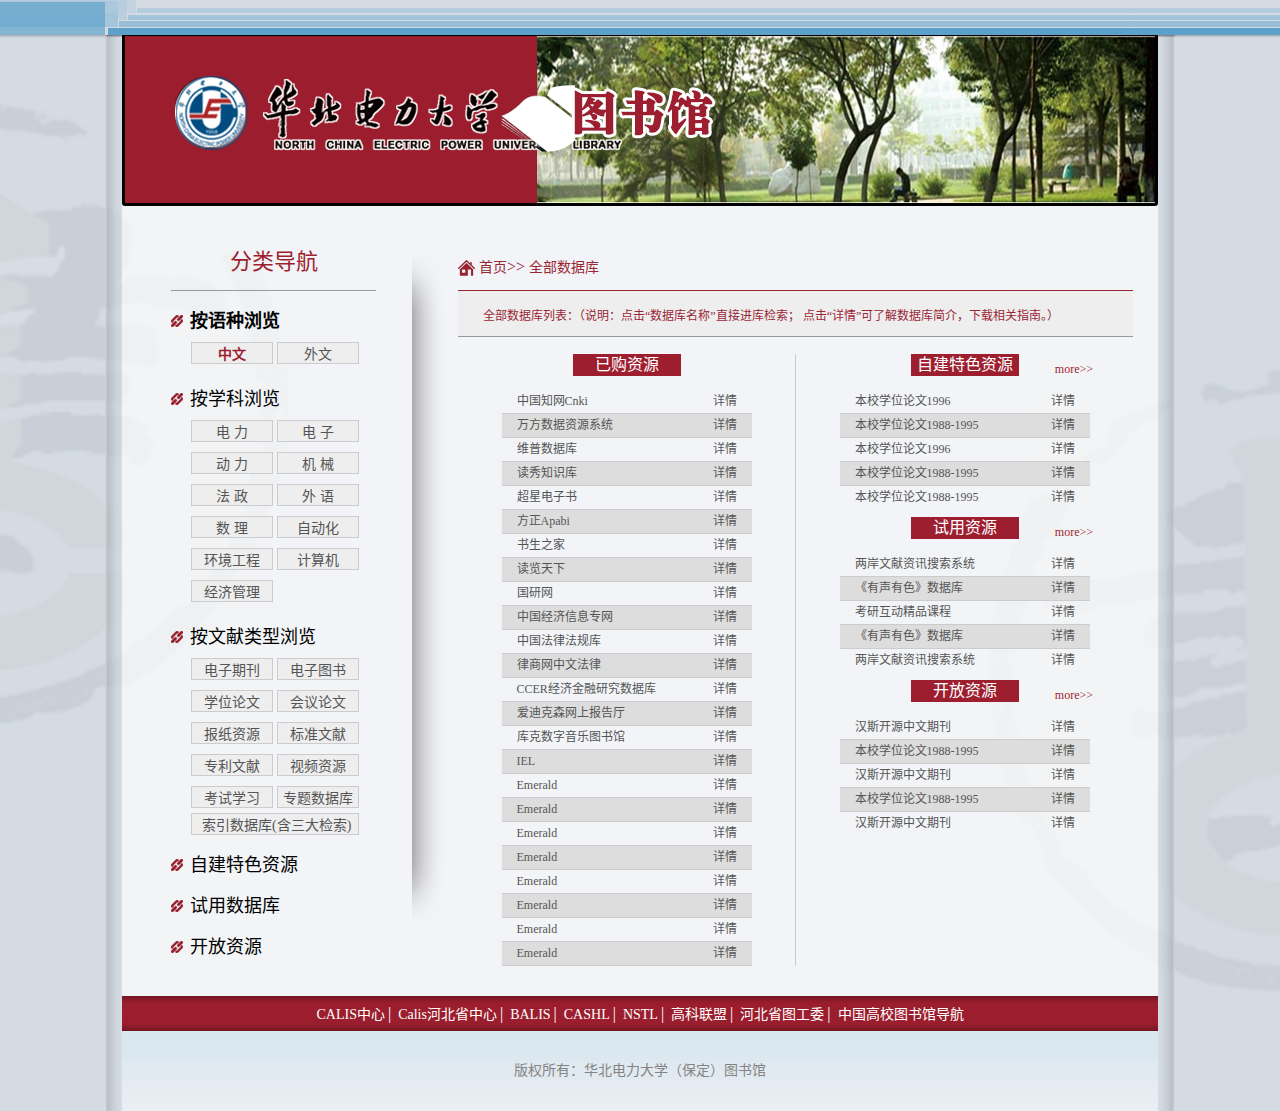
<file: database.html>
<!DOCTYPE html>
<html lang="zh-CN">

<head>
    <meta charset="UTF-8" />
    <meta http-equiv="X-UA-Compatible" content="IE=edge" />
    <meta name="keywords" content="华北电力大学,保定,图书馆" />
    <meta name="description" content="华北电力大学（保定）图书馆" />
    <meta name="generator" content="Sublime Text 3" />
    <meta name="author" content="306166485@qq.com" />
    <meta name="robots" content="index" />
    <meta name="renderer" content="webkit" />
    <title>华北电力大学图书馆</title>
    <link rel="stylesheet" href="css/reset.css" />
    <link rel="stylesheet" href="css/styles.css" />
    <script src="js/myscript.js"></script>
</head>

<body>
    <div class="top-nav">
        <div class="top-nav-left"></div>
        <div class="top-nav-right"></div>
        <div class="top-nav-center"></div>
    </div>

    <div class="container">
        <div class="container-background">
            <div class="container-left"></div>
            <div class="container-right"></div>
        </div>
        <div class="container-body">
            <div class="header">
                <a href="javascript:void(0);">
                    <img src="img/logo.png" alt="华北电力大学图书馆">
                </a>
                <ul class="pic-tab">
                    <li style="opacity: 1;filter:alpha(opacity:100);">
                        <img src="img/1.jpg" alt="1">
                    </li>
                    <li>
                        <img src="img/2.jpg" alt="2">
                    </li>
                    <li>
                        <img src="img/3.jpg" alt="3">
                    </li>
                </ul>
            </div>
            <div class="content">
                <div class="content-sidebar">
                    <h1>分类导航</h1>
                    <ul class="first-class">
                        <li>
                            <h2 class="first-class-active"><a href="javascript:void(0);">按语种浏览</a>
                            </h2>
                            <ul class="second-class">
                                <li class="second-class-active"><a href="javascript:void(0);">中文</a>
                                </li>
                                <li><a href="javascript:void(0);">外文</a>
                                </li>
                            </ul>
                        </li>
                        <li>
                            <h2><a href="javascript:void(0);">按学科浏览</a>
                            </h2>
                            <ul class="second-class">
                                <li><a href="javascript:void(0);">电 力</a>
                                </li>
                                <li><a href="javascript:void(0);">电 子</a>
                                </li>
                                <li><a href="javascript:void(0);">动 力</a>
                                </li>
                                <li><a href="javascript:void(0);">机 械</a>
                                </li>
                                
                                <li><a href="javascript:void(0);">法 政</a>
                                </li>
                                <li><a href="javascript:void(0);">外 语</a>
                                </li>
                                <li><a href="javascript:void(0);">数 理</a>
                                </li>
                                
                                <li><a href="javascript:void(0);">自动化</a>
                                </li>
                                <li><a href="javascript:void(0);">环境工程</a>
                                </li>
                                
                                <li><a href="javascript:void(0);">计算机</a>
                                </li>
                                <li><a href="javascript:void(0);">经济管理</a>
                                </li>
                            </ul>
                        </li>
                        <li>
                            <h2><a href="javascript:void(0);">按文献类型浏览</a>
                            </h2>
                            <ul class="second-class">
                                <li><a href="javascript:void(0);">电子期刊</a>
                                </li>
                                <li><a href="javascript:void(0);">电子图书</a>
                                </li>
                                <li><a href="javascript:void(0);">学位论文</a>
                                </li>
                                <li><a href="javascript:void(0);">会议论文</a>
                                </li>
                                <li><a href="javascript:void(0);">报纸资源</a>
                                </li>
                                <li><a href="javascript:void(0);">标准文献</a>
                                </li>
                                <li><a href="javascript:void(0);">专利文献</a>
                                </li>
                                <li><a href="javascript:void(0);">视频资源</a>
                                </li>
                                <li><a href="javascript:void(0);">考试学习</a>
                                </li>
                                <li><a href="javascript:void(0);">专题数据库</a>
                                </li>
                                <li style="width:166px; margin:0 auto;"><a href="javascript:void(0);">&nbsp;索引数据库(含三大检索)</a>
                                </li>
                            </ul>
                        </li>
                        <li>
                            <h2><a href="javascript:void(0);">自建特色资源</a>
                            </h2>
                        </li>
                        <li>
                            <h2><a href="javascript:void(0);">试用数据库</a>
                            </h2>
                        </li>
                        <li>
                            <h2><a href="javascript:void(0);">开放资源</a>
                            </h2>
                        </li>
                    </ul>
                </div>
                <img class="content-shadow" src="img/content-shadow.png" alt="">
                <div class="content-body">
                    <ul class="second-links">
                        <li>
                            <img src="img/home.png" alt="home">
                        </li>
                        <li><a href="javascript:void(0);">首页</a>
                        </li>>>
                        <li><a href="javascript:void(0);">全部数据库</a>
                        </li>
                    </ul>
                    <div class="info">
                        <p>全部数据库列表：（说明：点击“数据库名称”直接进库检索； 点击“详情”可了解数据库简介，下载相关指南。）</p>
                    </div>
                    <div class="database">
                        <div class="database-left">
                            <h1>已购资源</h1>
                            <ul>
                                <li>
                                    <a href="javascript:void(0);" target="_blank">
                                       中国知网Cnki</a>
                                    <a href="javascript:void(0);" target="_blank">
                                        <span>详情</span>
                                    </a>
                                </li>
                                <li>
                                    <a href="javascript:void(0);" target="_blank">
                                        万方数据资源系统</a>
                                    <a href="javascript:void(0);" target="_blank">
                                        <span>详情</span>
                                    </a>
                                </li>
                                <li>
                                    <a href="javascript:void(0);" target="_blank">
                                        维普数据库</a>
                                    <a href="javascript:void(0);" target="_blank">
                                        <span>详情</span>
                                    </a>
                                </li>
                                <li>
                                    <a href="javascript:void(0);" target="_blank">
                                        读秀知识库</a>
                                    <a href="javascript:void(0);" target="_blank">
                                        <span>详情</span>
                                    </a>
                                </li>
                                <li>
                                    <a href="javascript:void(0);" target="_blank">
                                        超星电子书</a>
                                    <a href="javascript:void(0);" target="_blank">
                                        <span>详情</span>
                                    </a>
                                </li>
                                <li>
                                    <a href="javascript:void(0);" target="_blank">
                                        方正Apabi</a>
                                    <a href="javascript:void(0);" target="_blank">
                                        <span>详情</span>
                                    </a>
                                </li>
                                <li>
                                    <a href="javascript:void(0);" target="_blank">
                                        书生之家</a>
                                    <a href="javascript:void(0);" target="_blank">
                                        <span>详情</span>
                                    </a>
                                </li>
                                <li>
                                    <a href="javascript:void(0);" target="_blank">
                                        读览天下</a>
                                    <a href="javascript:void(0);" target="_blank">
                                        <span>详情</span>
                                    </a>
                                </li>
                                <li>
                                    <a href="javascript:void(0);" target="_blank">
                                        国研网</a>
                                    <a href="javascript:void(0);" target="_blank">
                                        <span>详情</span>
                                    </a>
                                </li>
                                <li>
                                    <a href="javascript:void(0);" target="_blank">
                                        中国经济信息专网</a>
                                    <a href="javascript:void(0);" target="_blank">
                                        <span>详情</span>
                                    </a>
                                </li>
                                <li>
                                    <a href="javascript:void(0);" target="_blank">
                                        中国法律法规库</a>
                                    <a href="javascript:void(0);" target="_blank">
                                        <span>详情</span>
                                    </a>
                                </li>
                                <li>
                                    <a href="javascript:void(0);" target="_blank">
                                        律商网中文法律</a>
                                    <a href="javascript:void(0);" target="_blank">
                                        <span>详情</span>
                                    </a>
                                </li>
                                <li>
                                    <a href="javascript:void(0);" target="_blank">
                                        CCER经济金融研究数据库</a>
                                    <a href="javascript:void(0);" target="_blank">
                                        <span>详情</span>
                                    </a>
                                </li>
                                <li>
                                    <a href="javascript:void(0);" target="_blank">
                                        爱迪克森网上报告厅</a>
                                    <a href="javascript:void(0);" target="_blank">
                                        <span>详情</span>
                                    </a>
                                </li>
                                <li>
                                    <a href="javascript:void(0);" target="_blank">
                                        库克数字音乐图书馆</a>
                                    <a href="javascript:void(0);" target="_blank">
                                        <span>详情</span>
                                    </a>
                                </li>
                                <li>
                                    <a href="javascript:void(0);" target="_blank">
                                        IEL</a>
                                    <a href="javascript:void(0);" target="_blank">
                                        <span>详情</span>
                                    </a>
                                </li>
                                <li>
                                    <a href="javascript:void(0);" target="_blank">
                                        Emerald</a>
                                    <a href="javascript:void(0);" target="_blank">
                                        <span>详情</span>
                                    </a>
                                </li>
                                <li>
                                    <a href="javascript:void(0);" target="_blank">
                                       Emerald</a>
                                    <a href="javascript:void(0);" target="_blank">
                                        <span>详情</span>
                                    </a>
                                </li>
                                <li>
                                    <a href="javascript:void(0);" target="_blank">
                                        Emerald</a>
                                    <a href="javascript:void(0);" target="_blank">
                                        <span>详情</span>
                                    </a>
                                </li>
                                <li>
                                    <a href="javascript:void(0);" target="_blank">
                                        Emerald</a>
                                    <a href="javascript:void(0);" target="_blank">
                                        <span>详情</span>
                                    </a>
                                </li>
                                <li>
                                    <a href="javascript:void(0);" target="_blank">
                                        Emerald</a>
                                    <a href="javascript:void(0);" target="_blank">
                                        <span>详情</span>
                                    </a>
                                </li>
                                <li>
                                    <a href="javascript:void(0);" target="_blank">
                                        Emerald</a>
                                    <a href="javascript:void(0);" target="_blank">
                                        <span>详情</span>
                                    </a>
                                </li>
                                <li>
                                    <a href="javascript:void(0);" target="_blank">
                                        Emerald</a>
                                    <a href="javascript:void(0);" target="_blank">
                                        <span>详情</span>
                                    </a>
                                </li>
                                <li>
                                    <a href="javascript:void(0);" target="_blank">
                                        Emerald</a>
                                    <a href="javascript:void(0);" target="_blank">
                                        <span>详情</span>
                                    </a>
                                </li>
                            </ul>
                        </div>
                        <div class="database-right">
                            <div class="database-right-first">
                                <h1>自建特色资源</h1>
                                <a class="database-right-more" href="javascript:void(0);" target="_blank">more>></a>
                                <ul>
                                    <li>
                                        <a href="javascript:void(0);" target="_blank">
                                            本校学位论文1996</a>
                                        <a href="javascript:void(0);" target="_blank">
                                            <span>详情</span>
                                        </a>
                                    </li>
                                    <li>
                                        <a href="javascript:void(0);" target="_blank">
                                            本校学位论文1988-1995</a>
                                        <a href="javascript:void(0);" target="_blank">
                                            <span>详情</span>
                                        </a>
                                    </li>
                                    <li>
                                        <a href="javascript:void(0);" target="_blank">
                                            本校学位论文1996</a>
                                        <a href="javascript:void(0);" target="_blank">
                                            <span>详情</span>
                                        </a>
                                    </li>
                                    <li>
                                        <a href="javascript:void(0);" target="_blank">
                                            本校学位论文1988-1995</a>
                                        <a href="javascript:void(0);" target="_blank">
                                            <span>详情</span>
                                        </a>
                                    </li>
                                    <li>
                                        <a href="javascript:void(0);" target="_blank">
                                            本校学位论文1988-1995</a>
                                        <a href="javascript:void(0);" target="_blank">
                                            <span>详情</span>
                                        </a>
                                    </li>
                                </ul>
                            </div>
                            <div class="database-right-first">
                                <h1>试用资源</h1>
                                <a class="database-right-more" href="javascript:void(0);" target="_blank">more>></a>
                                <ul>
                                    <li>
                                        <a href="javascript:void(0);javascript:void(0);" target="_blank">
                                            两岸文献资讯搜索系统</a>
                                        <a href="javascript:void(0);" target="_blank">
                                            <span>详情</span>
                                        </a>
                                    </li>
                                    <li>
                                        <a href="javascript:void(0);" target="_blank">
                                           《有声有色》数据库</a>
                                        <a href="javascript:void(0);" target="_blank">
                                            <span>详情</span>
                                        </a>
                                    </li>
                                    <li>
                                        <a href="javascript:void(0);" target="_blank">
                                            考研互动精品课程</a>
                                        <a href="javascript:void(0);" target="_blank">
                                            <span>详情</span>
                                        </a>
                                    </li>
                                    <li>
                                        <a href="javascript:void(0);" target="_blank">
                                            《有声有色》数据库</a>
                                        <a href="javascript:void(0);" target="_blank">
                                            <span>详情</span>
                                        </a>
                                    </li>
                                    <li>
                                        <a href="javascript:void(0);" target="_blank">
                                            两岸文献资讯搜索系统</a>
                                        <a href="javascript:void(0);" target="_blank">
                                            <span>详情</span>
                                        </a>
                                    </li>
                                </ul>
                            </div>
                            <div class="database-right-first">
                                <h1>开放资源</h1>
                                <a class="database-right-more" href="javascript:void(0);" target="_blank">more>></a>
                                <ul>
                                    <li>
                                        <a href="javascript:void(0);javascript:void(0);" target="_blank">
                                            汉斯开源中文期刊</a>
                                        <a href="javascript:void(0);" target="_blank">
                                            <span>详情</span>
                                        </a>
                                    </li>
                                    <li>
                                        <a href="javascript:void(0);" target="_blank">
                                        本校学位论文1988-1995</a>
                                        <a href="javascript:void(0);" target="_blank">
                                            <span>详情</span>
                                        </a>
                                    </li>
                                    <li>
                                        <a href="javascript:void(0);" target="_blank">
                                            汉斯开源中文期刊</a>
                                        <a href="javascript:void(0);" target="_blank">
                                            <span>详情</span>
                                        </a>
                                    </li>
                                    <li>
                                        <a href="javascript:void(0);" target="_blank">
                                           本校学位论文1988-1995</a>
                                        <a href="javascript:void(0);" target="_blank">
                                            <span>详情</span>
                                        </a>
                                    </li>
                                    <li>
                                        <a href="javascript:void(0);" target="_blank">
                                            汉斯开源中文期刊</a>
                                        <a href="javascript:void(0);" target="_blank">
                                            <span>详情</span>
                                        </a>
                                    </li>
                                </ul>
                            </div>
                        </div>
                    </div>
                </div>
                <div class="clearfix"></div>
            </div>
            <div class="bottom-links">
                <ul>
                    <li><a href="http://www.calis.edu.cn/educhina/pages/portal.jsp" target="_blank">CALIS中心</a>
                    </li>|
                    <li><a href="http://www.hb.calis.edu.cn:8090/" target="_blank">Calis河北省中心</a>
                    </li>|
                    <li><a href="http://202.112.118.46/ywcdwz/index.html" target="_blank">BALIS</a>
                    </li>|
                    <li><a href="http://www.cashl.edu.cn/cashlportal/" target="_blank">CASHL</a>
                    </li>|
                    <li><a href="http://www.nstl.gov.cn/" target="_blank">NSTL</a>
                    </li>|
                    <li><a href="http://www.bjtech.superlib.net" target="_blank">高科联盟</a>
                    </li>|
                    <li><a href="http://tgw.hbu.edu.cn/" target="_blank">河北省图工委</a>
                    </li>|
                    <li><a href="javascript:void(0);" target="_blank">中国高校图书馆导航</a>
                    </li>
                </ul>
            </div>
            <div class="footer">
                <p>版权所有：华北电力大学（保定）图书馆</p>
            </div>
        </div>
    </div>
</body>
<script type="text/javascript">
zebra();
firstClassClick();
secondClassClick();
picChange();
contentShadow();
</script>

</html>
</file>
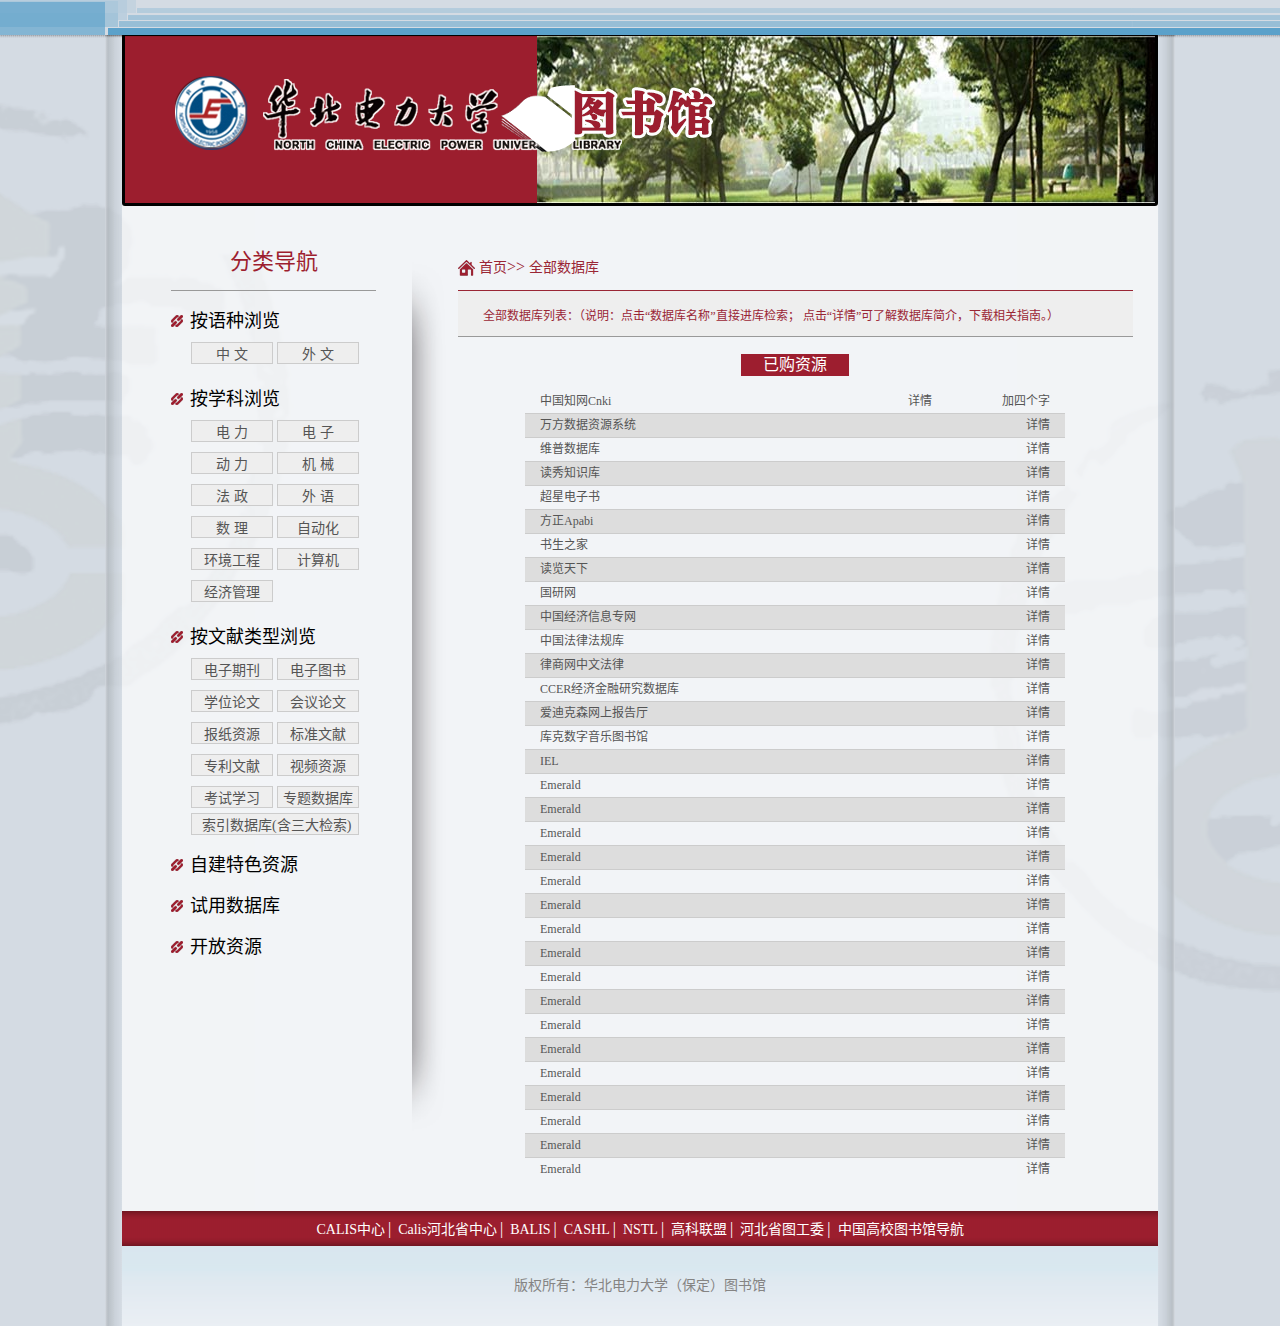
<file: database2.html>
<!DOCTYPE html>
<html lang="zh-CN">

<head>
    <meta charset="UTF-8" />
    <meta http-equiv="X-UA-Compatible" content="IE=edge" />
    <meta name="keywords" content="华北电力大学,保定,图书馆" />
    <meta name="description" content="华北电力大学（保定）图书馆" />
    <meta name="generator" content="Sublime Text 3" />
    <meta name="author" content="306166485@qq.com" />
    <meta name="robots" content="index" />
    <meta name="renderer" content="webkit" />
    <title>华北电力大学图书馆</title>
    <link rel="stylesheet" href="css/reset.css" />
    <link rel="stylesheet" href="css/styles.css" />
    <script src="js/myscript.js"></script>
</head>

<body>
    <div class="top-nav">
        <div class="top-nav-left"></div>
        <div class="top-nav-right"></div>
        <div class="top-nav-center"></div>
    </div>

    <div class="container">
        <div class="container-background">
            <div class="container-left"></div>
            <div class="container-right"></div>
        </div>
        <div class="container-body">
            <div class="header">
                <a href="javascript:void(0);">
                    <img src="img/logo.png" alt="华北电力大学图书馆">
                </a>
                <ul class="pic-tab">
                    <li style="opacity: 1;filter:alpha(opacity:100);">
                        <img src="img/1.jpg" alt="1">
                    </li>
                    <li>
                        <img src="img/2.jpg" alt="2">
                    </li>
                    <li>
                        <img src="img/3.jpg" alt="3">
                    </li>
                </ul>
            </div>
            <div class="content">
                <div class="content-sidebar">
                    <h1>分类导航</h1>
                    <ul class="first-class">
                        <li>
                            <h2><a href="javascript:void(0);">按语种浏览</a>
                            </h2>
                            <ul class="second-class">
                                <li><a href="javascript:void(0);">中 文</a>
                                </li>
                                <li><a href="javascript:void(0);">外 文</a>
                                </li>
                            </ul>
                        </li>
                        <li>
                            <h2><a href="javascript:void(0);">按学科浏览</a>
                            </h2>
                            <ul class="second-class">
                                <li><a href="javascript:void(0);">电 力</a>
                                </li>
                                <li><a href="javascript:void(0);">电 子</a>
                                </li>
                                <li><a href="javascript:void(0);">动 力</a>
                                </li>
                                <li><a href="javascript:void(0);">机 械</a>
                                </li>
                                
                                <li><a href="javascript:void(0);">法 政</a>
                                </li>
                                <li><a href="javascript:void(0);">外 语</a>
                                </li>
                                <li><a href="javascript:void(0);">数 理</a>
                                </li>
                                
                                <li><a href="javascript:void(0);">自动化</a>
                                </li>
                                <li><a href="javascript:void(0);">环境工程</a>
                                </li>
                                
                                <li><a href="javascript:void(0);">计算机</a>
                                </li>
                                <li><a href="javascript:void(0);">经济管理</a>
                                </li>
                            </ul>
                        </li>
                        <li>
                            <h2><a href="javascript:void(0);">按文献类型浏览</a>
                            </h2>
                            <ul class="second-class">
                                <li><a href="javascript:void(0);">电子期刊</a>
                                </li>
                                <li><a href="javascript:void(0);">电子图书</a>
                                </li>
                                <li><a href="javascript:void(0);">学位论文</a>
                                </li>
                                <li><a href="javascript:void(0);">会议论文</a>
                                </li>
                                <li><a href="javascript:void(0);">报纸资源</a>
                                </li>
                                <li><a href="javascript:void(0);">标准文献</a>
                                </li>
                                <li><a href="javascript:void(0);">专利文献</a>
                                </li>
                                <li><a href="javascript:void(0);">视频资源</a>
                                </li>
                                <li><a href="javascript:void(0);">考试学习</a>
                                </li>
                                <li><a href="javascript:void(0);">专题数据库</a>
                                </li>
                                <li style="width:166px; margin:0 auto;"><a href="javascript:void(0);">&nbsp;索引数据库(含三大检索)</a>
                                </li>
                            </ul>
                        </li>
                        <li>
                            <h2><a href="javascript:void(0);">自建特色资源</a>
                            </h2>
                        </li>
                        <li>
                            <h2><a href="javascript:void(0);">试用数据库</a>
                            </h2>
                        </li>
                        <li>
                            <h2><a href="javascript:void(0);">开放资源</a>
                            </h2>
                        </li>
                    </ul>
                </div>
                <img class="content-shadow" src="img/content-shadow.png" alt="">
                <div class="content-body">
                    <ul class="second-links">
                        <li>
                            <img src="img/home.png" alt="home">
                        </li>
                        <li><a href="javascript:void(0);">首页</a>
                        </li>>>
                        <li><a href="javascript:void(0);">全部数据库</a>
                        </li>
                    </ul>
                    <div class="info">
                        <p>全部数据库列表：（说明：点击“数据库名称”直接进库检索； 点击“详情”可了解数据库简介，下载相关指南。）</p>
                    </div>
                    <div class="database">
                        <div class="database-list">
                            <h1>已购资源</h1>
                            <ul>
                                <li>
                                    <a href="javascript:void(0);" target="_blank">
                                       中国知网Cnki</a>
                                    <span>加四个字</span>
                                    <a href="javascript:void(0);" target="_blank">
                                        <span>详情</span>
                                    </a>

                                </li>
                                <li>
                                    <a href="javascript:void(0);" target="_blank">
                                        万方数据资源系统</a>
                                    <a href="javascript:void(0);" target="_blank">
                                        <span>详情</span>
                                    </a>
                                </li>
                                <li>
                                    <a href="javascript:void(0);" target="_blank">
                                        维普数据库</a>
                                    <a href="javascript:void(0);" target="_blank">
                                        <span>详情</span>
                                    </a>
                                </li>
                                <li>
                                    <a href="javascript:void(0);" target="_blank">
                                        读秀知识库</a>
                                    <a href="javascript:void(0);" target="_blank">
                                        <span>详情</span>
                                    </a>
                                </li>
                                <li>
                                    <a href="javascript:void(0);" target="_blank">
                                        超星电子书</a>
                                    <a href="javascript:void(0);" target="_blank">
                                        <span>详情</span>
                                    </a>
                                </li>
                                <li>
                                    <a href="javascript:void(0);" target="_blank">
                                        方正Apabi</a>
                                    <a href="javascript:void(0);" target="_blank">
                                        <span>详情</span>
                                    </a>
                                </li>
                                <li>
                                    <a href="javascript:void(0);" target="_blank">
                                        书生之家</a>
                                    <a href="javascript:void(0);" target="_blank">
                                        <span>详情</span>
                                    </a>
                                </li>
                                <li>
                                    <a href="javascript:void(0);" target="_blank">
                                        读览天下</a>
                                    <a href="javascript:void(0);" target="_blank">
                                        <span>详情</span>
                                    </a>
                                </li>
                                <li>
                                    <a href="javascript:void(0);" target="_blank">
                                        国研网</a>
                                    <a href="javascript:void(0);" target="_blank">
                                        <span>详情</span>
                                    </a>
                                </li>
                                <li>
                                    <a href="javascript:void(0);" target="_blank">
                                        中国经济信息专网</a>
                                    <a href="javascript:void(0);" target="_blank">
                                        <span>详情</span>
                                    </a>
                                </li>
                                <li>
                                    <a href="javascript:void(0);" target="_blank">
                                        中国法律法规库</a>
                                    <a href="javascript:void(0);" target="_blank">
                                        <span>详情</span>
                                    </a>
                                </li>
                                <li>
                                    <a href="javascript:void(0);" target="_blank">
                                        律商网中文法律</a>
                                    <a href="javascript:void(0);" target="_blank">
                                        <span>详情</span>
                                    </a>
                                </li>
                                <li>
                                    <a href="javascript:void(0);" target="_blank">
                                        CCER经济金融研究数据库</a>
                                    <a href="javascript:void(0);" target="_blank">
                                        <span>详情</span>
                                    </a>
                                </li>
                                <li>
                                    <a href="javascript:void(0);" target="_blank">
                                        爱迪克森网上报告厅</a>
                                    <a href="javascript:void(0);" target="_blank">
                                        <span>详情</span>
                                    </a>
                                </li>
                                <li>
                                    <a href="javascript:void(0);" target="_blank">
                                        库克数字音乐图书馆</a>
                                    <a href="javascript:void(0);" target="_blank">
                                        <span>详情</span>
                                    </a>
                                </li>
                                <li>
                                    <a href="javascript:void(0);" target="_blank">
                                        IEL</a>
                                    <a href="javascript:void(0);" target="_blank">
                                        <span>详情</span>
                                    </a>
                                </li>
                                <li>
                                    <a href="javascript:void(0);" target="_blank">
                                        Emerald</a>
                                    <a href="javascript:void(0);" target="_blank">
                                        <span>详情</span>
                                    </a>
                                </li>
                                <li>
                                    <a href="javascript:void(0);" target="_blank">
                                       Emerald</a>
                                    <a href="javascript:void(0);" target="_blank">
                                        <span>详情</span>
                                    </a>
                                </li>
                                <li>
                                    <a href="javascript:void(0);" target="_blank">
                                        Emerald</a>
                                    <a href="javascript:void(0);" target="_blank">
                                        <span>详情</span>
                                    </a>
                                </li>
                                <li>
                                    <a href="javascript:void(0);" target="_blank">
                                        Emerald</a>
                                    <a href="javascript:void(0);" target="_blank">
                                        <span>详情</span>
                                    </a>
                                </li>
                                <li>
                                    <a href="javascript:void(0);" target="_blank">
                                        Emerald</a>
                                    <a href="javascript:void(0);" target="_blank">
                                        <span>详情</span>
                                    </a>
                                </li>
                                <li>
                                    <a href="javascript:void(0);" target="_blank">
                                        Emerald</a>
                                    <a href="javascript:void(0);" target="_blank">
                                        <span>详情</span>
                                    </a>
                                </li>
                                <li>
                                    <a href="javascript:void(0);" target="_blank">
                                        Emerald</a>
                                    <a href="javascript:void(0);" target="_blank">
                                        <span>详情</span>
                                    </a>
                                </li>
                                <li>
                                    <a href="javascript:void(0);" target="_blank">
                                        Emerald</a>
                                    <a href="javascript:void(0);" target="_blank">
                                        <span>详情</span>
                                    </a>
                                </li>
                                <li>
                                    <a href="javascript:void(0);" target="_blank">
                                        Emerald</a>
                                    <a href="javascript:void(0);" target="_blank">
                                        <span>详情</span>
                                    </a>
                                </li>
                                <li>
                                    <a href="javascript:void(0);" target="_blank">
                                        Emerald</a>
                                    <a href="javascript:void(0);" target="_blank">
                                        <span>详情</span>
                                    </a>
                                </li>
                                <li>
                                    <a href="javascript:void(0);" target="_blank">
                                        Emerald</a>
                                    <a href="javascript:void(0);" target="_blank">
                                        <span>详情</span>
                                    </a>
                                </li>
                                <li>
                                    <a href="javascript:void(0);" target="_blank">
                                        Emerald</a>
                                    <a href="javascript:void(0);" target="_blank">
                                        <span>详情</span>
                                    </a>
                                </li>
                                <li>
                                    <a href="javascript:void(0);" target="_blank">
                                        Emerald</a>
                                    <a href="javascript:void(0);" target="_blank">
                                        <span>详情</span>
                                    </a>
                                </li>
                                <li>
                                    <a href="javascript:void(0);" target="_blank">
                                        Emerald</a>
                                    <a href="javascript:void(0);" target="_blank">
                                        <span>详情</span>
                                    </a>
                                </li>
                                <li>
                                    <a href="javascript:void(0);" target="_blank">
                                        Emerald</a>
                                    <a href="javascript:void(0);" target="_blank">
                                        <span>详情</span>
                                    </a>
                                </li>
                                <li>
                                    <a href="javascript:void(0);" target="_blank">
                                        Emerald</a>
                                    <a href="javascript:void(0);" target="_blank">
                                        <span>详情</span>
                                    </a>
                                </li>
                                <li>
                                    <a href="javascript:void(0);" target="_blank">
                                        Emerald</a>
                                    <a href="javascript:void(0);" target="_blank">
                                        <span>详情</span>
                                    </a>
                                </li>
                            </ul>
                        </div>
                    </div>
                </div>
                <div class="clearfix"></div>
            </div>
            <div class="bottom-links">
                <ul>
                    <li><a href="http://www.calis.edu.cn/educhina/pages/portal.jsp" target="_blank">CALIS中心</a>
                    </li>|
                    <li><a href="http://www.hb.calis.edu.cn:8090/" target="_blank">Calis河北省中心</a>
                    </li>|
                    <li><a href="http://202.112.118.46/ywcdwz/index.html" target="_blank">BALIS</a>
                    </li>|
                    <li><a href="http://www.cashl.edu.cn/cashlportal/" target="_blank">CASHL</a>
                    </li>|
                    <li><a href="http://www.nstl.gov.cn/" target="_blank">NSTL</a>
                    </li>|
                    <li><a href="http://www.bjtech.superlib.net" target="_blank">高科联盟</a>
                    </li>|
                    <li><a href="http://tgw.hbu.edu.cn/" target="_blank">河北省图工委</a>
                    </li>|
                    <li><a href="javascript:void(0);" target="_blank">中国高校图书馆导航</a>
                    </li>
                </ul>
            </div>
            <div class="footer">
                <p>版权所有：华北电力大学（保定）图书馆</p>
            </div>
        </div>
    </div>
</body>
<script type="text/javascript">
zebra();
firstClassClick();
secondClassClick();
picChange();
contentShadow();
</script>

</html>
</file>
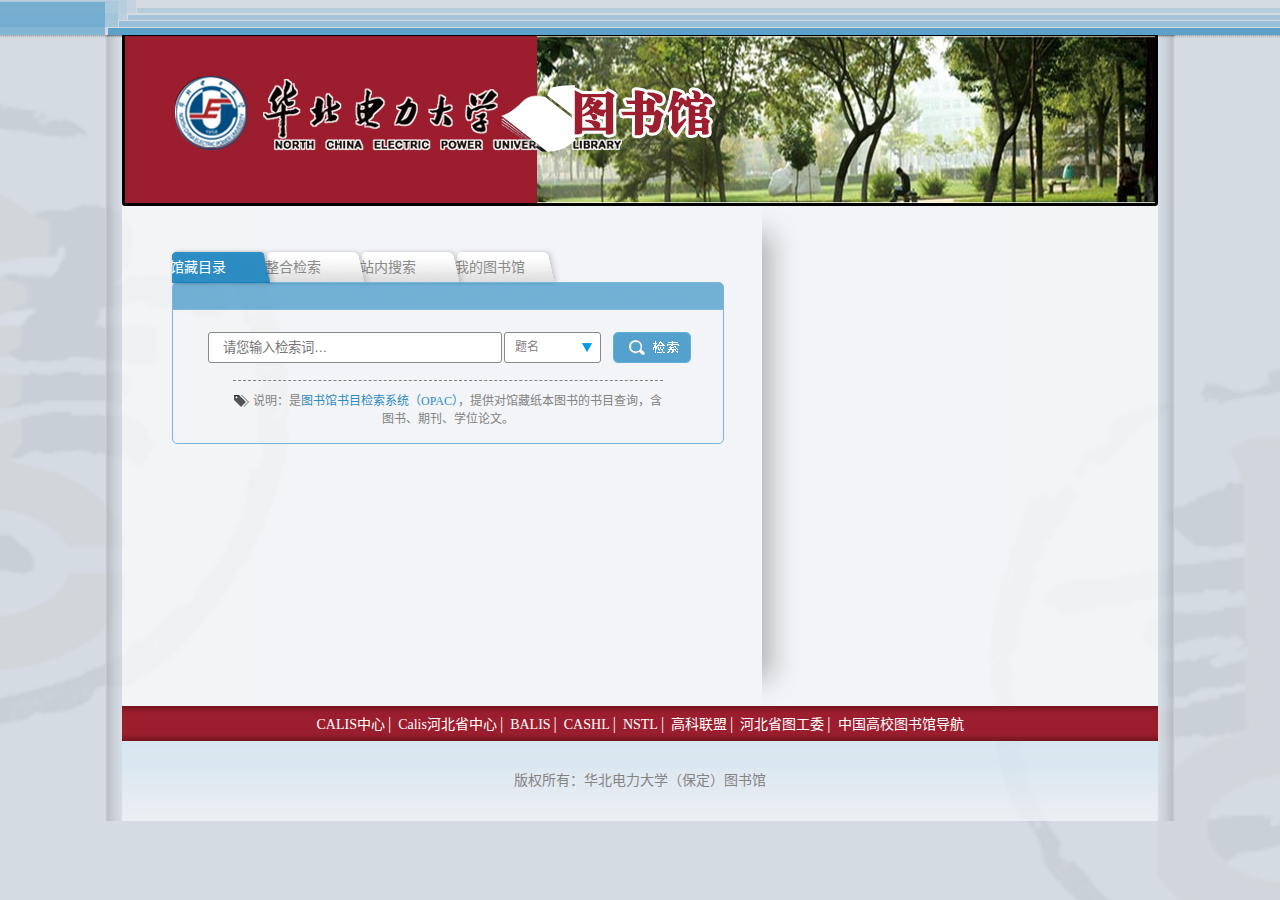
<file: homePage.html>
<!DOCTYPE html>
<html lang="zh-CN">

<head>
    <meta charset="UTF-8" />
    <meta http-equiv="X-UA-Compatible" content="IE=edge" />
    <meta name="keywords" content="华北电力大学,保定,图书馆" />
    <meta name="description" content="华北电力大学（保定）图书馆" />
    <meta name="generator" content="Sublime Text 3" />
    <meta name="author" content="306166485@qq.com" />
    <meta name="robots" content="index" />
    <meta name="renderer" content="webkit" />
    <title>华北电力大学图书馆</title>
    <link rel="stylesheet" href="css/reset.css" />
    <link rel="stylesheet" href="css/styles.css" />
    <script src="js/myscript.js"></script>
</head>

<body>
    <div class="top-nav">
        <div class="top-nav-left"></div>
        <div class="top-nav-right"></div>
        <div class="top-nav-center"></div>
    </div>

    <div class="container">
        <div class="container-background">
            <div class="container-left"></div>
            <div class="container-right"></div>
        </div>
        <div class="container-body">
            <div class="header">
                <a href="javascript:void(0);">
                    <img src="img/logo.png" alt="华北电力大学图书馆">
                </a>
                <ul class="pic-tab">
                    <li style="opacity: 1;filter:alpha(opacity:100);">
                        <img src="img/1.jpg" alt="1">
                    </li>
                    <li>
                        <img src="img/2.jpg" alt="2">
                    </li>
                    <li>
                        <img src="img/3.jpg" alt="3">
                    </li>
                </ul>
            </div>
            <div class="content">
                <div class="home-content-left">
                    <div class="home-content-left-bg"></div>
                    <div class="search-wrap">
                        <ul class="search-tab">
                            <li class="search-tab-active"><a href="javascript:void(0);">馆藏目录</a>
                            </li>
                            <li><a href="javascript:void(0);">整合检索</a>
                            </li>
                            <li><a href="javascript:void(0);">站内搜索</a>
                            </li>
                            <li><a href="javascript:void(0);">我的图书馆</a>
                            </li>
                        </ul>
                        <div class="search-content" id="collections-wrap">
                            <form id="collections" action="http://202.206.214.254:8080/opac/openlink.php" method="get" name="f" target="_blank">
                                <input class="searchContent" type="text" placeholder="请您输入检索词…" name="strText">
                                <div class="search-content-drop-wrap">
                                    <ul class="search-content-drop">
                                        <li id="title">题名
                                        </li>
                                        <li id="author">责任者
                                        </li>
                                        <li id="keyword">主题词
                                        </li>
                                    </ul>
                                </div>
                                <input id="strSearchType" type="hidden" name="strSearchType" value="title">
                                <input class="searchButton" type="submit" value="">
                                <div class="clearfix"></div>
                            </form>
                            <div class="explanation">
                                <img src="img/explanation.png" alt="">
                                <p>说明：是<a href="http://202.206.214.254:8080/opac/" target="_blank" >图书馆书目检索系统（OPAC）</a>，提供对馆藏纸本图书的书目查询，含图书、期刊、学位论文。</p>
                            </div>
                        </div>
                        <div class="search-content" id="integrate-wrap">
                            <form id="integrate" action="http://www.blyun.com/gosearch.jsp" method="get" target="_blank">
                                <input class="searchContent" type="text" name="sw" placeholder="百链原文索取检索词…">
                                <div class="search-content-drop-wrap">
                                    <ul class="search-content-drop">
                                        <li id="blyun">百链
                                        </li>
                                        <li id="bjtech">高科联盟
                                        </li>
                                        <li id="ccc">外文期刊网
                                        </li>
                                    </ul>
                                </div>
                                <input id="cccType" type="hidden" name="from" value="0">
                                <input class="searchButton" type="submit" value="">
                                <div class="clearfix"></div>
                            </form>
                            <div class="explanation">
                                <img src="img/explanation.png" alt="">
                                <p>说明：提供一站式外文搜索，该平台拥有包括Springer Link等上百个外文数据库，可自动进行文献传递。</p>
                            </div>
                        </div>
                        <div class="search-content" id="cite-wrap">
                            <form id="cite" action="front/sASearch.aspx" method="get" target="_blank">
                                <input class="searchContent" type="text" placeholder="请您输入检索词…" name="keyword">
                                <input class="searchButton" type="submit" value="">
                                <div class="clearfix"></div>
                            </form>
                        </div>
                        <div class="search-content" id="mylib-wrap">
                            <form id="mylib" action="" method="get" target="_blank">
                            </form>
                        </div>
                    </div>
                </div>
                <img src="img/home-content-shadow.png" alt="" class="home-content-shadow">
                <div class="clearfix"></div>
            </div>
            <div class="bottom-links">
                <ul>
                    <li><a href="http://www.calis.edu.cn/educhina/pages/portal.jsp" target="_blank">CALIS中心</a>
                    </li>|
                    <li><a href="http://www.hb.calis.edu.cn:8090/" target="_blank">Calis河北省中心</a>
                    </li>|
                    <li><a href="http://202.112.118.46/ywcdwz/index.html" target="_blank">BALIS</a>
                    </li>|
                    <li><a href="http://www.cashl.edu.cn/cashlportal/" target="_blank">CASHL</a>
                    </li>|
                    <li><a href="http://www.nstl.gov.cn/" target="_blank">NSTL</a>
                    </li>|
                    <li><a href="http://www.bjtech.superlib.net" target="_blank">高科联盟</a>
                    </li>|
                    <li><a href="http://tgw.hbu.edu.cn/" target="_blank">河北省图工委</a>
                    </li>|
                    <li><a href="javascript:void(0);" target="_blank">中国高校图书馆导航</a>
                    </li>
                </ul>
            </div>
            <div class="footer">
                <p>版权所有：华北电力大学（保定）图书馆</p>
            </div>
        </div>
    </div>
</body>
<script type="text/javascript">
picChange();
searchTab();
searchContentDrop();
</script>

</html>
</file>
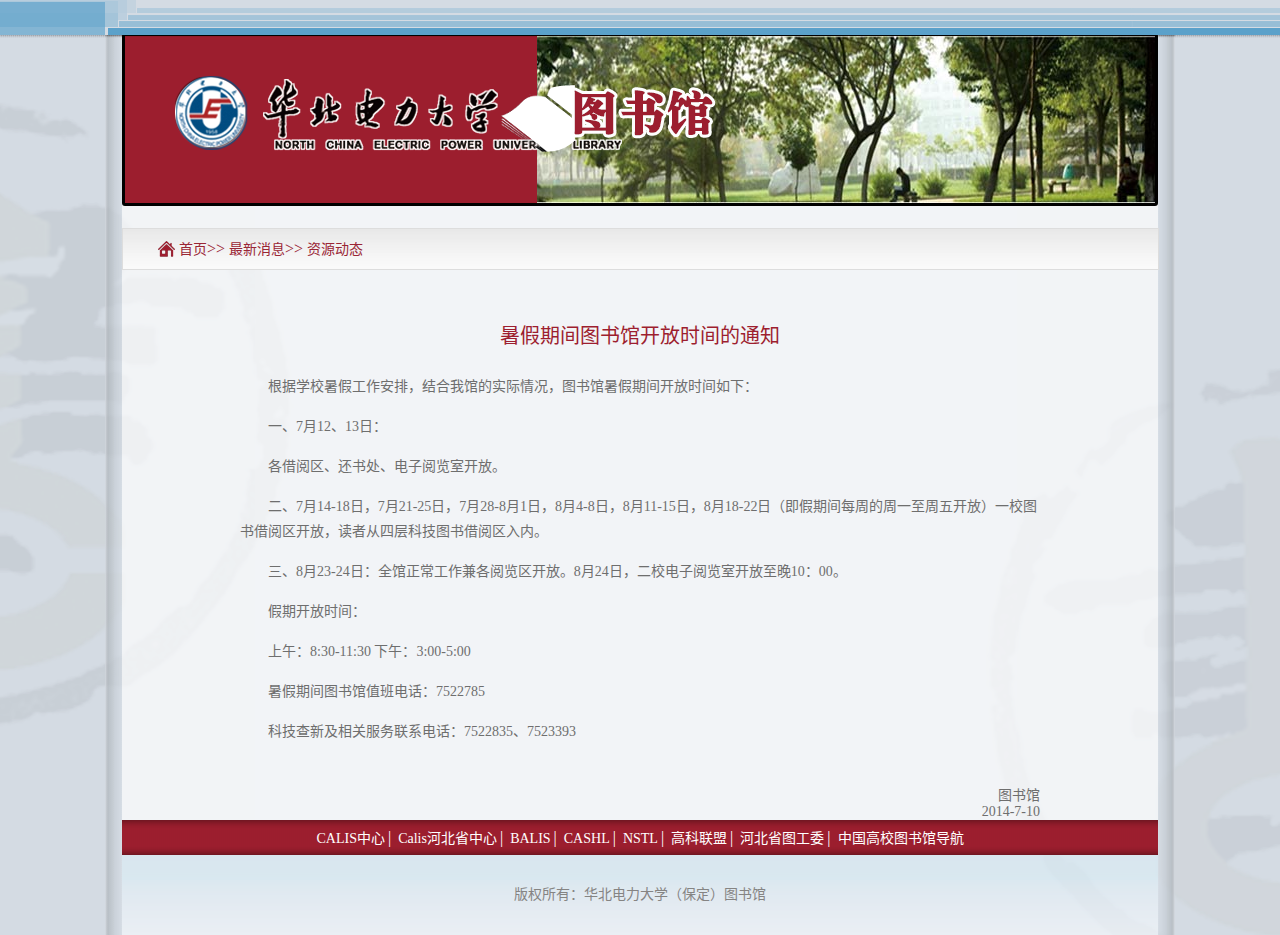
<file: newsContent.html>
<!DOCTYPE html>
<html lang="zh-CN">

<head>
    <meta charset="UTF-8" />
    <meta http-equiv="X-UA-Compatible" content="IE=edge" />
    <meta name="keywords" content="华北电力大学,保定,图书馆" />
    <meta name="description" content="华北电力大学（保定）图书馆" />
    <meta name="generator" content="Sublime Text 3" />
    <meta name="author" content="306166485@qq.com" />
    <meta name="robots" content="index" />
    <meta name="renderer" content="webkit" />
    <title>华北电力大学图书馆</title>
    <link rel="stylesheet" href="css/reset.css" />
    <link rel="stylesheet" href="css/styles.css" />
    <script src="js/myscript.js"></script>
</head>

<body>
    <div class="top-nav">
        <div class="top-nav-left"></div>
        <div class="top-nav-right"></div>
        <div class="top-nav-center"></div>
    </div>

    <div class="container">
        <div class="container-background">
            <div class="container-left"></div>
            <div class="container-right"></div>
        </div>
        <div class="container-body">
            <div class="header">
                <a href="javascript:void(0);">
                    <img src="img/logo.png" alt="华北电力大学图书馆">
                </a>
                <ul class="pic-tab">
                    <li style="opacity: 1;filter:alpha(opacity:100);">
                        <img src="img/1.jpg" alt="1">
                    </li>
                    <li>
                        <img src="img/2.jpg" alt="2">
                    </li>
                    <li>
                        <img src="img/3.jpg" alt="3">
                    </li>
                </ul>
            </div>
            <div class="content">
                <ul class="news-second-links">
                    <li style="margin-left:35px;">
                        <img src="img/home.png" alt="home">
                    </li>
                    <li><a href="javascript:void(0);">首页</a>
                    </li>>>
                    <li><a href="javascript:void(0);">最新消息</a>
                    </li>>>
                    <li><a href="javascript:void(0);">资源动态</a>
                    </li>
                </ul>
                <div class="news-details">
                    <h1>暑假期间图书馆开放时间的通知</h1>
                    <p>根据学校暑假工作安排，结合我馆的实际情况，图书馆暑假期间开放时间如下：
                    </p>
                    <p>一、7月12、13日：</p>
                    <p>各借阅区、还书处、电子阅览室开放。</p>
                    <p>二、7月14-18日，7月21-25日，7月28-8月1日，8月4-8日，8月11-15日，8月18-22日（即假期间每周的周一至周五开放）一校图书借阅区开放，读者从四层科技图书借阅区入内。
                    </p>
                    <p>三、8月23-24日：全馆正常工作兼各阅览区开放。8月24日，二校电子阅览室开放至晚10：00。</p>
                    <p>假期开放时间：</p>
                    <p>上午：8:30-11:30 下午：3:00-5:00</p>
                    <p>暑假期间图书馆值班电话：7522785</p>
                    <p>科技查新及相关服务联系电话：7522835、7523393</p>
                    <div class="news-post-footer">
                        <span>图书馆</span>
                        <span>2014-7-10</span>
                    </div>
                </div>
                <div class="clearfix"></div>
            </div>
            <div class="bottom-links">
                <ul>
                    <li><a href="http://www.calis.edu.cn/educhina/pages/portal.jsp" target="_blank">CALIS中心</a>
                    </li>|
                    <li><a href="http://www.hb.calis.edu.cn:8090/" target="_blank">Calis河北省中心</a>
                    </li>|
                    <li><a href="http://202.112.118.46/ywcdwz/index.html" target="_blank">BALIS</a>
                    </li>|
                    <li><a href="http://www.cashl.edu.cn/cashlportal/" target="_blank">CASHL</a>
                    </li>|
                    <li><a href="http://www.nstl.gov.cn/" target="_blank">NSTL</a>
                    </li>|
                    <li><a href="http://www.bjtech.superlib.net" target="_blank">高科联盟</a>
                    </li>|
                    <li><a href="http://tgw.hbu.edu.cn/" target="_blank">河北省图工委</a>
                    </li>|
                    <li><a href="javascript:void(0);" target="_blank">中国高校图书馆导航</a>
                    </li>
                </ul>
            </div>
            <div class="footer">
                <p>版权所有：华北电力大学（保定）图书馆</p>
            </div>
        </div>
    </div>
</body>
<script type="text/javascript">
picChange();
</script>

</html>
</file>
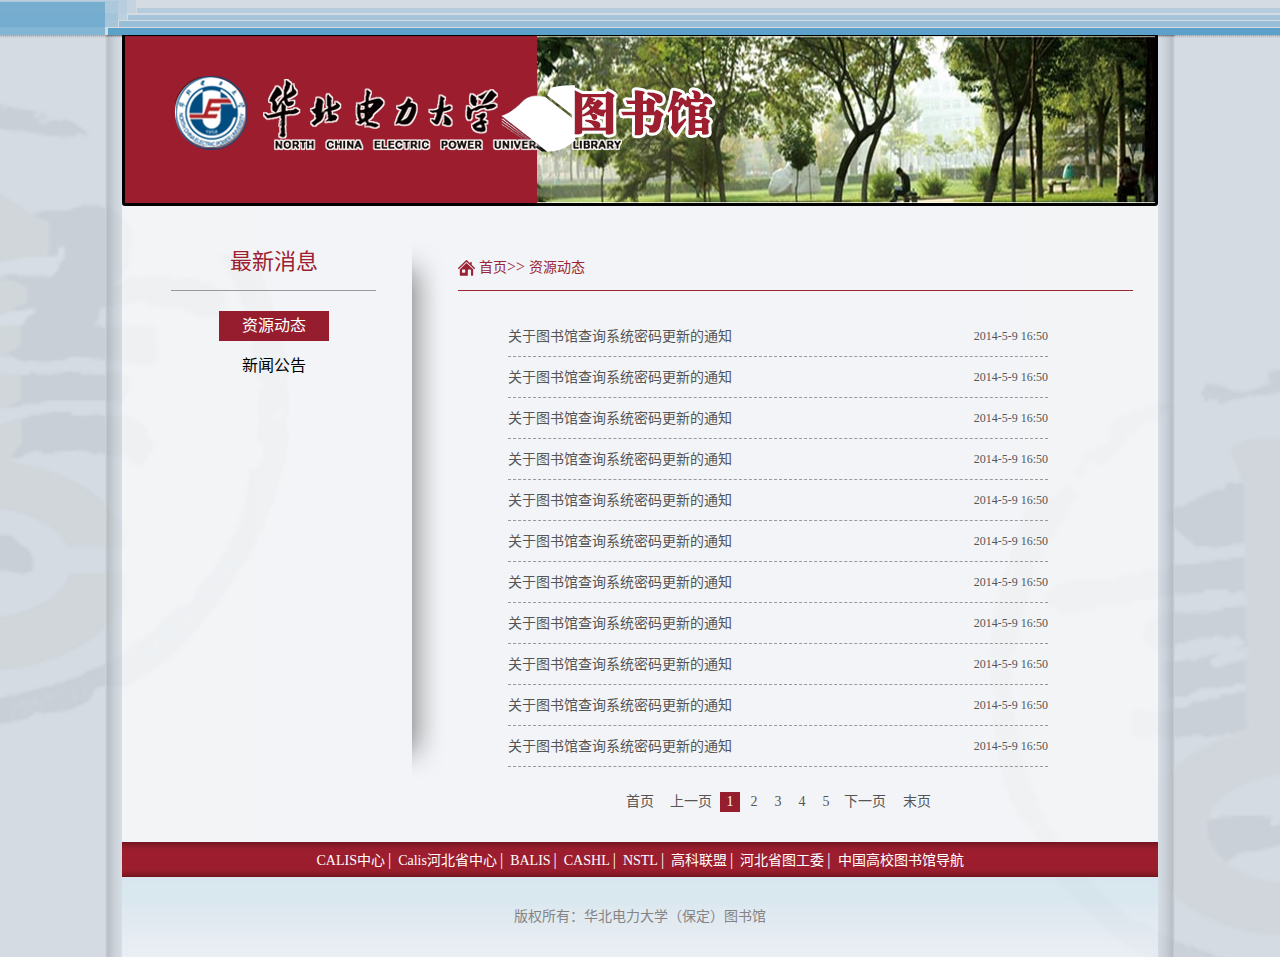
<file: newsList.html>
<!DOCTYPE html>
<html lang="zh-CN">

<head>
    <meta charset="UTF-8" />
    <meta http-equiv="X-UA-Compatible" content="IE=edge" />
    <meta name="keywords" content="华北电力大学,保定,图书馆" />
    <meta name="description" content="华北电力大学（保定）图书馆" />
    <meta name="generator" content="Sublime Text 3" />
    <meta name="author" content="306166485@qq.com" />
    <meta name="robots" content="index" />
    <meta name="renderer" content="webkit" />
    <title>华北电力大学图书馆</title>
    <link rel="stylesheet" href="css/reset.css" />
    <link rel="stylesheet" href="css/styles.css" />
    <script src="js/myscript.js"></script>
</head>

<body>
    <div class="top-nav">
        <div class="top-nav-left"></div>
        <div class="top-nav-right"></div>
        <div class="top-nav-center"></div>
    </div>

    <div class="container">
        <div class="container-background">
            <div class="container-left"></div>
            <div class="container-right"></div>
        </div>
        <div class="container-body">
            <div class="header">
                <a href="javascript:void(0);">
                    <img src="img/logo.png" alt="华北电力大学图书馆">
                </a>
                <ul class="pic-tab">
                    <li style="opacity: 1;filter:alpha(opacity:100);">
                        <img src="img/1.jpg" alt="1">
                    </li>
                    <li>
                        <img src="img/2.jpg" alt="2">
                    </li>
                    <li>
                        <img src="img/3.jpg" alt="3">
                    </li>
                </ul>
            </div>
            <div class="content">
                <div class="content-sidebar">
                    <h1>最新消息</h1>
                    <ul class="news-class">
                        <li class="news-class-active"><a href="javascript:void(0);">资源动态</a>
                        </li>
                        <li><a href="javascript:void(0);">新闻公告</a>
                        </li>
                    </ul>
                </div>
                <img class="content-shadow" src="img/content-shadow.png" alt="">
                <div class="content-body">
                    <ul class="second-links">
                        <li>
                            <img src="img/home.png" alt="home">
                        </li>
                        <li><a href="javascript:void(0);">首页</a>
                        </li>>>
                        <li><a href="javascript:void(0);">资源动态</a>
                        </li>
                    </ul>
                    <ul class="news-list">
                        <li>
                            <a href="javascript:void(0);">
                                <span>2014-5-9 16:50</span>关于图书馆查询系统密码更新的通知</a>
                        </li>
                        <li>
                            <a href="javascript:void(0);">
                                <span>2014-5-9 16:50</span>关于图书馆查询系统密码更新的通知</a>
                        </li>
                        <li>
                            <a href="javascript:void(0);">
                                <span>2014-5-9 16:50</span>关于图书馆查询系统密码更新的通知</a>
                        </li>
                        <li>
                            <a href="javascript:void(0);">
                                <span>2014-5-9 16:50</span>关于图书馆查询系统密码更新的通知</a>
                        </li>
                        <li>
                            <a href="javascript:void(0);">
                                <span>2014-5-9 16:50</span>关于图书馆查询系统密码更新的通知</a>
                        </li>
                        <li>
                            <a href="javascript:void(0);">
                                <span>2014-5-9 16:50</span>关于图书馆查询系统密码更新的通知</a>
                        </li>
                        <li>
                            <a href="javascript:void(0);">
                                <span>2014-5-9 16:50</span>关于图书馆查询系统密码更新的通知</a>
                        </li>
                        <li>
                            <a href="javascript:void(0);">
                                <span>2014-5-9 16:50</span>关于图书馆查询系统密码更新的通知</a>
                        </li>
                        <li>
                            <a href="javascript:void(0);">
                                <span>2014-5-9 16:50</span>关于图书馆查询系统密码更新的通知</a>
                        </li>
                        <li>
                            <a href="javascript:void(0);">
                                <span>2014-5-9 16:50</span>关于图书馆查询系统密码更新的通知</a>
                        </li>
                        <li>
                            <a href="javascript:void(0);">
                                <span>2014-5-9 16:50</span>关于图书馆查询系统密码更新的通知</a>
                        </li>
                    </ul>
                    <div class="pager-wrap">
                        <ul class="pager">
                            <li class="page-first"><a href="javascript:void(0);">首页</a>
                            </li>
                            <li class="page-prev"><a href="javascript:void(0);">上一页</a>
                            </li>
                            <li class="page-active"><a href="javascript:void(0);">1</a>
                            </li>
                            <li><a href="javascript:void(0);">2</a>
                            </li>
                            <li><a href="javascript:void(0);">3</a>
                            </li>
                            <li><a href="javascript:void(0);">4</a>
                            </li>
                            <li><a href="javascript:void(0);">5</a>
                            </li>
                            <li class="page-next"><a href="javascript:void(0);">下一页</a>
                            </li>
                            <li class="page-last"><a href="javascript:void(0);">末页</a>
                            </li>
                        </ul>
                    </div>
                </div>
                <div class="clearfix"></div>
            </div>
            <div class="bottom-links">
                <ul>
                    <li><a href="http://www.calis.edu.cn/educhina/pages/portal.jsp" target="_blank">CALIS中心</a>
                    </li>|
                    <li><a href="http://www.hb.calis.edu.cn:8090/" target="_blank">Calis河北省中心</a>
                    </li>|
                    <li><a href="http://202.112.118.46/ywcdwz/index.html" target="_blank">BALIS</a>
                    </li>|
                    <li><a href="http://www.cashl.edu.cn/cashlportal/" target="_blank">CASHL</a>
                    </li>|
                    <li><a href="http://www.nstl.gov.cn/" target="_blank">NSTL</a>
                    </li>|
                    <li><a href="http://www.bjtech.superlib.net" target="_blank">高科联盟</a>
                    </li>|
                    <li><a href="http://tgw.hbu.edu.cn/" target="_blank">河北省图工委</a>
                    </li>|
                    <li><a href="javascript:void(0);" target="_blank">中国高校图书馆导航</a>
                    </li>
                </ul>
            </div>
            <div class="footer">
                <p>版权所有：华北电力大学（保定）图书馆</p>
            </div>
        </div>
    </div>
</body>
<script type="text/javascript">
picChange();
var oUlNewsClass = getByClass("ul", "news-class")[0];
var aLiNewsClass = oUlNewsClass.getElementsByTagName("li");
var oUlPager = getByClass("ul", "pager")[0];
var aLiPager = oUlPager.getElementsByTagName("li");
addClass(aLiPager, "page-active")
addClass(aLiNewsClass, "news-class-active");
contentShadow();
</script>

</html>
</file>
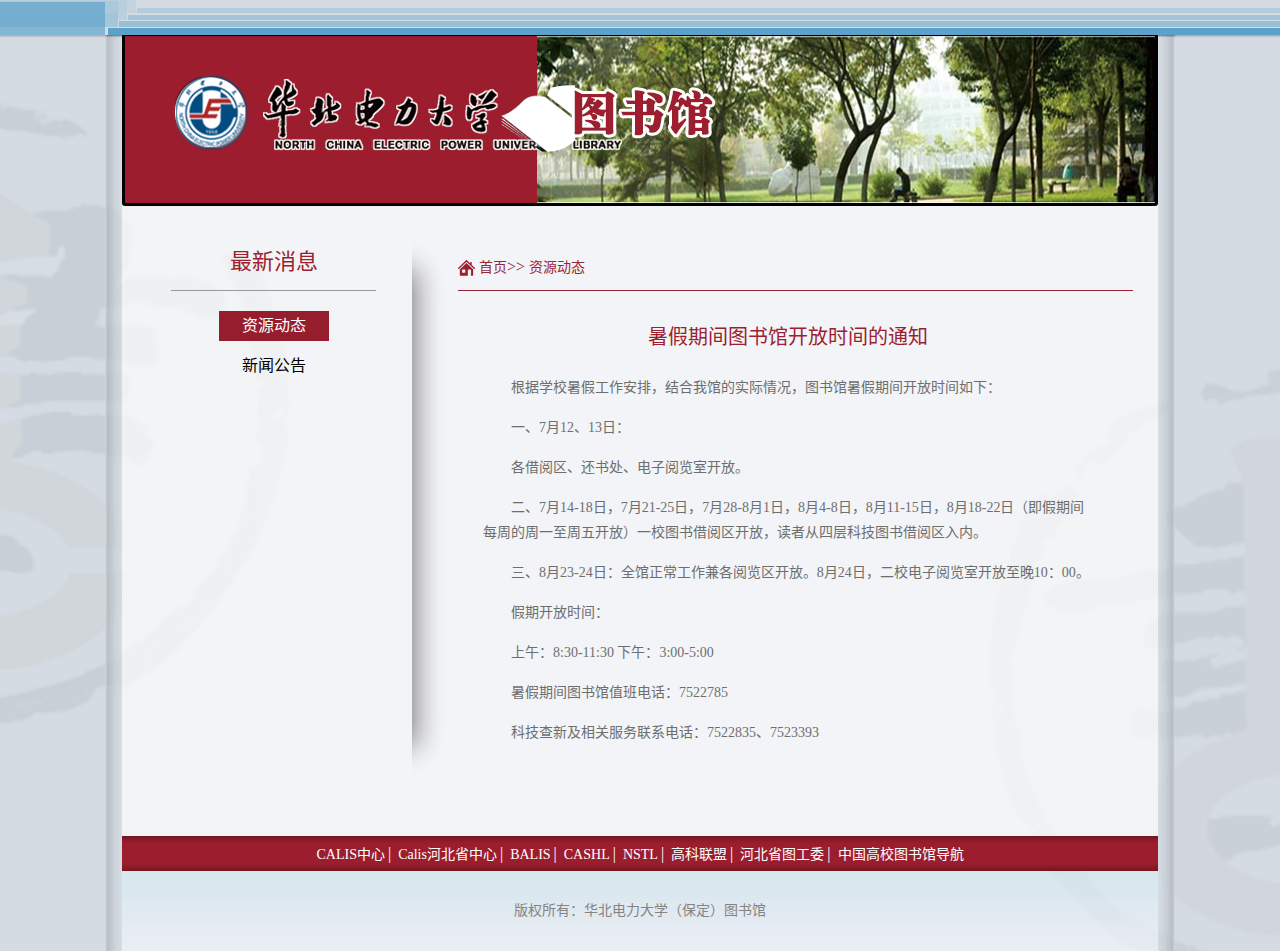
<file: newsList2.html>
<!DOCTYPE html>
<html lang="zh-CN">

<head>
    <meta charset="UTF-8" />
    <meta http-equiv="X-UA-Compatible" content="IE=edge" />
    <meta name="keywords" content="华北电力大学,保定,图书馆" />
    <meta name="description" content="华北电力大学（保定）图书馆" />
    <meta name="generator" content="Sublime Text 3" />
    <meta name="author" content="306166485@qq.com" />
    <meta name="robots" content="index" />
    <meta name="renderer" content="webkit" />
    <title>华北电力大学图书馆</title>
    <link rel="stylesheet" href="css/reset.css" />
    <link rel="stylesheet" href="css/styles.css" />
    <script src="js/myscript.js"></script>
</head>

<body>
    <div class="top-nav">
        <div class="top-nav-left"></div>
        <div class="top-nav-right"></div>
        <div class="top-nav-center"></div>
    </div>

    <div class="container">
        <div class="container-background">
            <div class="container-left"></div>
            <div class="container-right"></div>
        </div>
        <div class="container-body">
            <div class="header">
                <a href="javascript:void(0);">
                    <img src="img/logo.png" alt="华北电力大学图书馆">
                </a>
                <ul class="pic-tab">
                    <li style="opacity: 1;filter:alpha(opacity:100);">
                        <img src="img/1.jpg" alt="1">
                    </li>
                    <li>
                        <img src="img/2.jpg" alt="2">
                    </li>
                    <li>
                        <img src="img/3.jpg" alt="3">
                    </li>
                </ul>
            </div>
            <div class="content">
                <div class="content-sidebar">
                    <h1>最新消息</h1>
                    <ul class="news-class">
                        <li class="news-class-active"><a href="javascript:void(0);">资源动态</a>
                        </li>
                        <li><a href="javascript:void(0);">新闻公告</a>
                        </li>
                    </ul>
                </div>
                <img class="content-shadow" src="img/content-shadow.png" alt="">
                <div class="content-body">
                    <ul class="second-links">
                        <li>
                            <img src="img/home.png" alt="home">
                        </li>
                        <li><a href="javascript:void(0);">首页</a>
                        </li>>>
                        <li><a href="javascript:void(0);">资源动态</a>
                        </li>
                    </ul>
                    <div class="news-details-second">
                        <h1>暑假期间图书馆开放时间的通知</h1>
                        <p>根据学校暑假工作安排，结合我馆的实际情况，图书馆暑假期间开放时间如下：
                        </p>
                        <p>一、7月12、13日：</p>
                        <p>各借阅区、还书处、电子阅览室开放。</p>
                        <p>二、7月14-18日，7月21-25日，7月28-8月1日，8月4-8日，8月11-15日，8月18-22日（即假期间每周的周一至周五开放）一校图书借阅区开放，读者从四层科技图书借阅区入内。
                        </p>
                        <p>三、8月23-24日：全馆正常工作兼各阅览区开放。8月24日，二校电子阅览室开放至晚10：00。</p>
                        <p>假期开放时间：</p>
                        <p>上午：8:30-11:30 下午：3:00-5:00</p>
                        <p>暑假期间图书馆值班电话：7522785</p>
                        <p>科技查新及相关服务联系电话：7522835、7523393</p>
                    </div>
                </div>
                <div class="clearfix"></div>
            </div>
            <div class="bottom-links">
                <ul>
                    <li><a href="http://www.calis.edu.cn/educhina/pages/portal.jsp" target="_blank">CALIS中心</a>
                    </li>|
                    <li><a href="http://www.hb.calis.edu.cn:8090/" target="_blank">Calis河北省中心</a>
                    </li>|
                    <li><a href="http://202.112.118.46/ywcdwz/index.html" target="_blank">BALIS</a>
                    </li>|
                    <li><a href="http://www.cashl.edu.cn/cashlportal/" target="_blank">CASHL</a>
                    </li>|
                    <li><a href="http://www.nstl.gov.cn/" target="_blank">NSTL</a>
                    </li>|
                    <li><a href="http://www.bjtech.superlib.net" target="_blank">高科联盟</a>
                    </li>|
                    <li><a href="http://tgw.hbu.edu.cn/" target="_blank">河北省图工委</a>
                    </li>|
                    <li><a href="javascript:void(0);" target="_blank">中国高校图书馆导航</a>
                    </li>
                </ul>
            </div>
            <div class="footer">
                <p>版权所有：华北电力大学（保定）图书馆</p>
            </div>
        </div>
    </div>
</body>
<script type="text/javascript">
picChange();
var oUlNewsClass = getByClass("ul", "news-class")[0];
var aLiNewsClass = oUlNewsClass.getElementsByTagName("li");
addClass(aLiNewsClass, "news-class-active");
contentShadow();
</script>


</html>
</file>
<file: css/styles.css>
body {
    background: #d4dbe3 url(../img/logo-book.png) 50% 100px repeat-x;
}
/*-------------新添加-20140727-----------*/
a 
{
    text-decoration: none;
    color: #555;
    text-align: left;
}
a:hover {
    -webkit-transition: color .3s;
    -moz-transition: color .3s;
    -o-transition: color .3s;
    transition: color .3s;
    color: #951d2d;
}
/*-------------新添加结束-----------*/
.top-nav {
    position: absolute;
    width: 100%;
    height: 38px;
}
.top-nav-left {
    float: left;
    width: 50%;
    height: 38px;
    background: url(../img/top-nav-left.png);
}
.top-nav-right {
    float: right;
    width: 50%;
    height: 38px;
    background: url(../img/top-nav-right.png);
}
.top-nav-center {
    position: relative;
    z-index: 1;
    width: 1070px;
    height: 38px;
    margin: 0 auto;
    background: url(../img/top-nav-center.png) no-repeat;
}
.container {
    position: relative;
    width: 1070px;
    margin: 0 auto;
    text-align: center;
}
.container-background {
    position: absolute;
    z-index: -1;
    width: 1070px;
    height: 100%;
    margin: 0 auto;
    opacity: .7;
    background: #fff;
    filter: alpha(opacity: 70);
}
.container-left {
    float: left;
    width: 17px;
    height: 100%;
    background: url(../img/container-left.jpg) repeat-y;
}
.container-right {
    float: right;
    width: 17px;
    height: 100%;
    background: url(../img/container-right.jpg) repeat-y;
}
.container-body {
    width: 1036px;
    margin: 0 auto;
    padding-top: 33px;
}
.header {
    position: relative;
    height: 167px;
    margin: 0 auto;
    border: 3px solid #000;
    border-radius: 3px;
    background: #9c1e2e;
    --moz-border-radius: 3px;
}
.header > a {
    position: absolute;
    z-index: 9999;
    top: 40px;
    left: 50px;
}
.pic-tab {
    position: relative;
    float: right;
    overflow: hidden;
    width: 618px;
    height: 167px;
}
.pic-tab li {
    position: absolute;
    overflow: hidden;
    opacity: 0;
    filter: alpha(opacity: 0);
}
.content-sidebar {
    float: left;
    width: 277px;
    margin-left: 13px;
}
.content-sidebar h1 {
    font-family: '微软雅黑';
    font-size: 22px;
    margin-top: 37px;
    color: #9d1e2f;
}
.news-class, .first-class {
    width: 205px;
    margin: 15px auto 0;
    text-align: left;
    border-top: 1px solid #999;
}
.first-class > li {
    margin-top: 15px;
}
.first-class li h2 {
    display: inline-block;
}
.first-class li h2 a {
    font-family: '黑体';
    font-size: 18px;
    padding-left: 19px;
    text-decoration: none;
    color: #000;
    background: url(../img/first-class-list.png) 0 50% no-repeat;
}
.first-class li h2 a:hover {
    text-decoration: underline;
}
.first-class-active {
    font-weight: bold;
}
.second-class {
    margin-top: 5px;
    padding-left: 20px;
}
.second-class li {
    display: inline-block;
    width:80px;
    margin: 5px auto;
    text-align:center;
    background-color:#eee;
    border: solid 1px #ccc;
   
}
.second-class li a {
    font-family: '宋体';
    font-size: 14px;
    text-decoration: none;
    color: #555;
}
.second-class li a:hover {
    color: #9d1e2f;
}
.second-class .second-class-active a {
    font-weight: bold;
    color: #9d1e2f;
}
.content-shadow {
    float: left;
    width: 40px;
}
.content-body {
    float: right;
    width: 700px;
    min-height: 600px;
    margin-bottom: 30px;
    text-align: left;
}
.news-second-links, .second-links {
    width: 675px;
    margin-top: 50px;
    padding-bottom: 14px;
    color: #9a2635;
    border-bottom: 1px solid #9a2635;
}
.news-second-links li, .second-links li {
    display: inline-block;
}
.second-links li img {
    vertical-align: bottom;
}
.news-second-links li a, .second-links li a {
    font-family: '宋体';
    font-size: 14px;
    text-decoration: none;
    color: #9a2635;
}
.news-second-links li a:hover, .second-links li a:hover {
    text-decoration: underline;
}
.news-second-links {
    line-height: 40px;
    width: 1035px;
    height: 40px;
    margin-top: 22px;
    padding-bottom: 0;
    text-align: left;
    border: 1px solid #ddd;
    background: url(../img/news-second-links.jpg);
}
.news-second-links li img {
    vertical-align: text-bottom;
}
.info {
    width: 675px;
    height: 45px;
    margin-bottom: 17px;
    border-bottom: 1px solid #999;
    background: #eee;
}
.info p {
    font-family: '宋体';
    font-size: 12px;
    padding: 15px 25px;
    color: #9a2635;
}
.database-right, .database-left {
    float: left;
    width: 337px;
    text-align: center;
}
.database-list {
    width: 600px;
    margin-left: 37px;
    text-align: center;
}
.database-left {
    border-right: 1px solid #ccc;
}
.database-right h1, .database-left h1, .database-list h1 {
    font-family: '黑体';
    font-size: 16px;
    line-height: 22px;
    width: 108px;
    height: 22px;
    margin: 0 auto 14px;
    color: #fff;
    background: #9d1e2f;
}
.database-right ul, .database-left ul {
    width: 250px;
    margin: 0 auto;
}
.database-list ul {
    width: 540px;
    margin: 0 auto;
}
.database-right ul li, .database-left ul li, .database-list ul li {
    height: 23px;
    padding: 0 15px;
    text-align: left;
}
.database-right ul li a, .database-left ul li a, .database-list ul li a {
    font-family: '宋体';
    font-size: 12px;
    line-height: 23px;
    text-decoration: none;
    color: #555;
}
.database-right ul li a:hover, .database-left ul li a:hover, .database-list ul li a:hover {
    color: #9d1e2f;
}
.database-right ul li a span, .database-left ul li a span, .database-list ul li a span {
    float: right;
}
.database-list ul li > span {
    font-family: '宋体';
    font-size: 12px;
    line-height: 23px;
    float: right;
    margin-left: 70px;
    color: #555;
}
.database-right-first {
    position: relative;
    margin-bottom: 8px;
}
.database-right-more {
    font-family: '宋体';
    font-size: 12px;
    position: absolute;
    top: 8px;
    right: 40px;
    text-decoration: none;
    color: #9d1e2f;
}
.database-right-more:hover {
    text-decoration: underline;
}
.bottom-links {
    position: relative;
    height: 35px;
    background: url(../img/bottom-links.png) repeat-x;
}
.bottom-links ul {
    color: #fff;
}
.bottom-links ul li {
    line-height: 35px;
    display: inline-block;
    padding: 0 3px;
}
.bottom-links ul li a {
    font-family: '宋体';
    font-size: 14px;
    text-decoration: none;
    color: #fff;
}
.bottom-links ul li a:hover {
    text-decoration: underline;
}
.footer {
    height: 80px;
    background: url(../img/footer.png) repeat-x;
}
.footer p {
    font-family: '黑体';
    font-size: 14px;
    line-height: 80px;
    color: #858483;
}
/*newsList页面*/

.news-class {
    padding-top: 20px;
    text-align: center;
}
.news-class li {
    width: 110px;
    height: 30px;
    margin: 0 auto 10px;
}
.news-class-active {
    -webkit-transition: background .5s;
    -moz-transition: background .5s;
    -o-transition: background .5s;
    transition: background .5s;
    background: #951d2d;
}
.news-class .news-class-active a {
    -webkit-transition: color .5s;
    -moz-transition: color .5s;
    -o-transition: color .5s;
    transition: color .5s;
    color: #fff;
}
.news-class .news-class-active a:hover {
    color: #fff;
}
.news-class li a {
    line-height: 30px;
    text-decoration: none;
    color: #000;
}
.news-class li a:hover {
    color: #951d2d;
}
/*-------------新添加-20140727-----------*/
.news-content
{
    margin:25px 0 0 50px;
    }
.news-list-zydt {
    width: 540px;
    font-family:'微软雅黑';
    font-size: 12px;
}

.news-list-zydt ul 
{
    text-align:left;
    line-height: 40px;
    height: 40px;
    vertical-align:middle;
    border-bottom: 1px dashed #999;
}
.news-list-zydt ul li
{
    display:block;
    float:left;
    }
.news-list-zydt .news-list-zydt-title
{
    font-size:14px;
    width:400px;
    display:block;
    }

/*-------------新添加结束-----------*/
.news-list {
    width: 540px;
    margin: 25px 0 0 50px;
}
.news-list li {
    line-height: 40px;
    height: 40px;
    border-bottom: 1px dashed #999;
}
.news-list li a {
    font-family: '微软雅黑';
    font-size: 14px;
    text-decoration: none;
    color: #555;
    text-align: center;
}
.news-list li a:hover {
    -webkit-transition: color .3s;
    -moz-transition: color .3s;
    -o-transition: color .3s;
    transition: color .3s;
    color: #951d2d;
}
.news-list li a span {
    font-size: 12px;
    float: right;
}
.pager-wrap {
    width: 640px;
}
.pager {
    margin: 25px auto 0;
    text-align: center;
}
.pager li {
    line-height: 20px;
    display: inline-block;
}
.pager .page-first a, .pager .page-last a {
    width: 45px;
}
.pager .page-prev a, .pager .page-next a {
    width: 50px;
}
.pager li a {
    font-family: '宋体';
    font-size: 14px;
    display: block;
    width: 20px;
    height: 20px;
    text-align: center;
    text-decoration: none;
    color: #555;
}
.pager li a:hover {
    -webkit-transition: background .3s, color .3s;
    -moz-transition: background .3s, color .3s;
    -o-transition: background .3s, color .3s;
    transition: background .3s, color .3s;
    color: #fff;
    background: #951d2d;
}
.pager .page-active a {
    color: #fff;
    background: #951d2d;
}
/*新闻内容*/

.news-details {
    width: 800px;
    min-height: 500px;
    margin: 50px auto 0;
}
.news-details-second {
    width: 610px;
    margin: 30px 25px 0;
    text-align: center;
}
.news-details h1, .news-details-second h1 {
    font-family: '黑体';
    font-size: 20px;
    margin-bottom: 25px;
    color: #9d1e2f;
}
.news-details p, .news-details-second p {
    font-family: '宋体';
    font-size: 14px;
    line-height: 25px;
    margin-bottom: 15px;
    text-align: left;
    text-indent: 28px;
    color: #6e6e6e;
}
.news-post-footer {
    margin-top: 40px;
}
.news-post-footer span {
    font-family: '宋体';
    font-size: 14px;
    float: right;
    clear: both;
    color: #6e6e6e;
}
/*首页*/

.home-content-left {
    position: relative;
    float: left;
    width: 640px;
    height: 500px;
}
.search-wrap {
    height: 175px;
    padding-top: 41px;
}
.search-tab {
    margin-left: 60px;
    list-style: none;
}
.search-tab li {
    line-height: 41px;
    position: relative;
    z-index: 0;
    float: left;
    width: 107px;
    height: 41px;
    margin-left: -12px;
    background: url(../img/search-tab.png) no-repeat;
}
.search-tab li a {
    font-family: '黑体';
    font-size: 14px;
    display: block;
    width: 100px;
    height: 41px;
    text-decoration: none;
    color: #898a89;
}
.search-tab .search-tab-active {
    background: url(../img/search-tab-active1.png) no-repeat;
}
.search-tab .search-tab-active a {
    color: #fff;
}
.search-content {
    position: relative;
    z-index: 3;
    width: 550px;
    height: 160px;
    margin-top: 35px;
    margin-left: 50px;
    border-radius: 5px;
    --moz-border-radius: 5px;
}
#integrate-wrap, #cite-wrap, #mylib-wrap {
    display: none;
}
#collections-wrap {
    border: 1px solid #77b6d9;
    background: url(../img/1.png) transparent 0 -1px no-repeat;
}
#integrate-wrap {
    border: 1px solid #ec6c26;
    background: url(../img/2.png) transparent 0 -1px no-repeat;
}
#cite-wrap {
    border: 1px solid #42b37b;
    background: url(../img/3.png) transparent 0 -1px no-repeat;
}
#mylib-wrap {
    border: 1px solid #8864a9;
    background: url(../img/4.png) transparent 0 -1px no-repeat;
}
.home-content-shadow {
    float: left;
    width: 38px;
    height: 500px;
}
#collections, #integrate, #cite, #mylib {
    margin-top: 49px;
}
#collections input, #integrate input, #cite input, #mylib input {
    float: left;
}
.searchContent {
    width: 276px;
    height: 27px;
    margin-left: 35px;
    padding-left: 14px;
    border: 1px solid #888a89;
    border-radius: 3px;
}
.search-content-drop-wrap{
    position: relative;
    width: 95px;
    float: left;
    height: 29px;
    margin-left: 1px;
}
.search-content-drop{
    position: absolute;
    width: 95px;
    overflow: hidden;
    height: 29px;
    margin-left: 1px;
    border: 1px solid #888a89;
    border-radius: 3px;
    --moz-border-radius: 3px;
}
#collections .search-content-drop {
    background: url(../img/select-tri.png) #fff 77px 10px no-repeat;
}
#integrate .search-content-drop {
    background: url(../img/select-tri2.png) #fff 77px 10px no-repeat;
}
#mylib .search-content-drop {
    background: url(../img/select-tri4.png) #fff 77px 10px no-repeat;
}
#collections .search-content-drop li, #integrate .search-content-drop li, #mylib .search-content-drop li {
    font-family: '宋体';
    font-size: 12px;
    line-height: 29px;
    height: 29px;
    padding-left: 10px;
    cursor: pointer;
    text-align: left;
    color: #828282;
}
.searchButton {
    width: 78px;
    height: 31px;
    margin-left: 15px;
    cursor: pointer;
    border: none;
}
#collections .searchButton {
    background: url(../img/searchButton.png);
}
#integrate .searchButton {
    background: url(../img/searchButton2.png);
}
#cite .searchButton {
    background: url(../img/searchButton3.png);
}
#mylib .searchButton {
    background: url(../img/searchButton4.png);
}
.explanation {
    margin: 17px auto 0;
    padding-top: 10px;
    border-top: 1px dashed #828282;
    width: 430px;
}
.explanation img {
    vertical-align: text-bottom;
}
.explanation p {
    display: inline;
    font-family: '宋体';
    font-size: 12px;
    color: #828282;
}
.explanation a{
    color: #2f8abd;
}
.explanation a:hover{
    color: #ec6c26;
}
</file>
